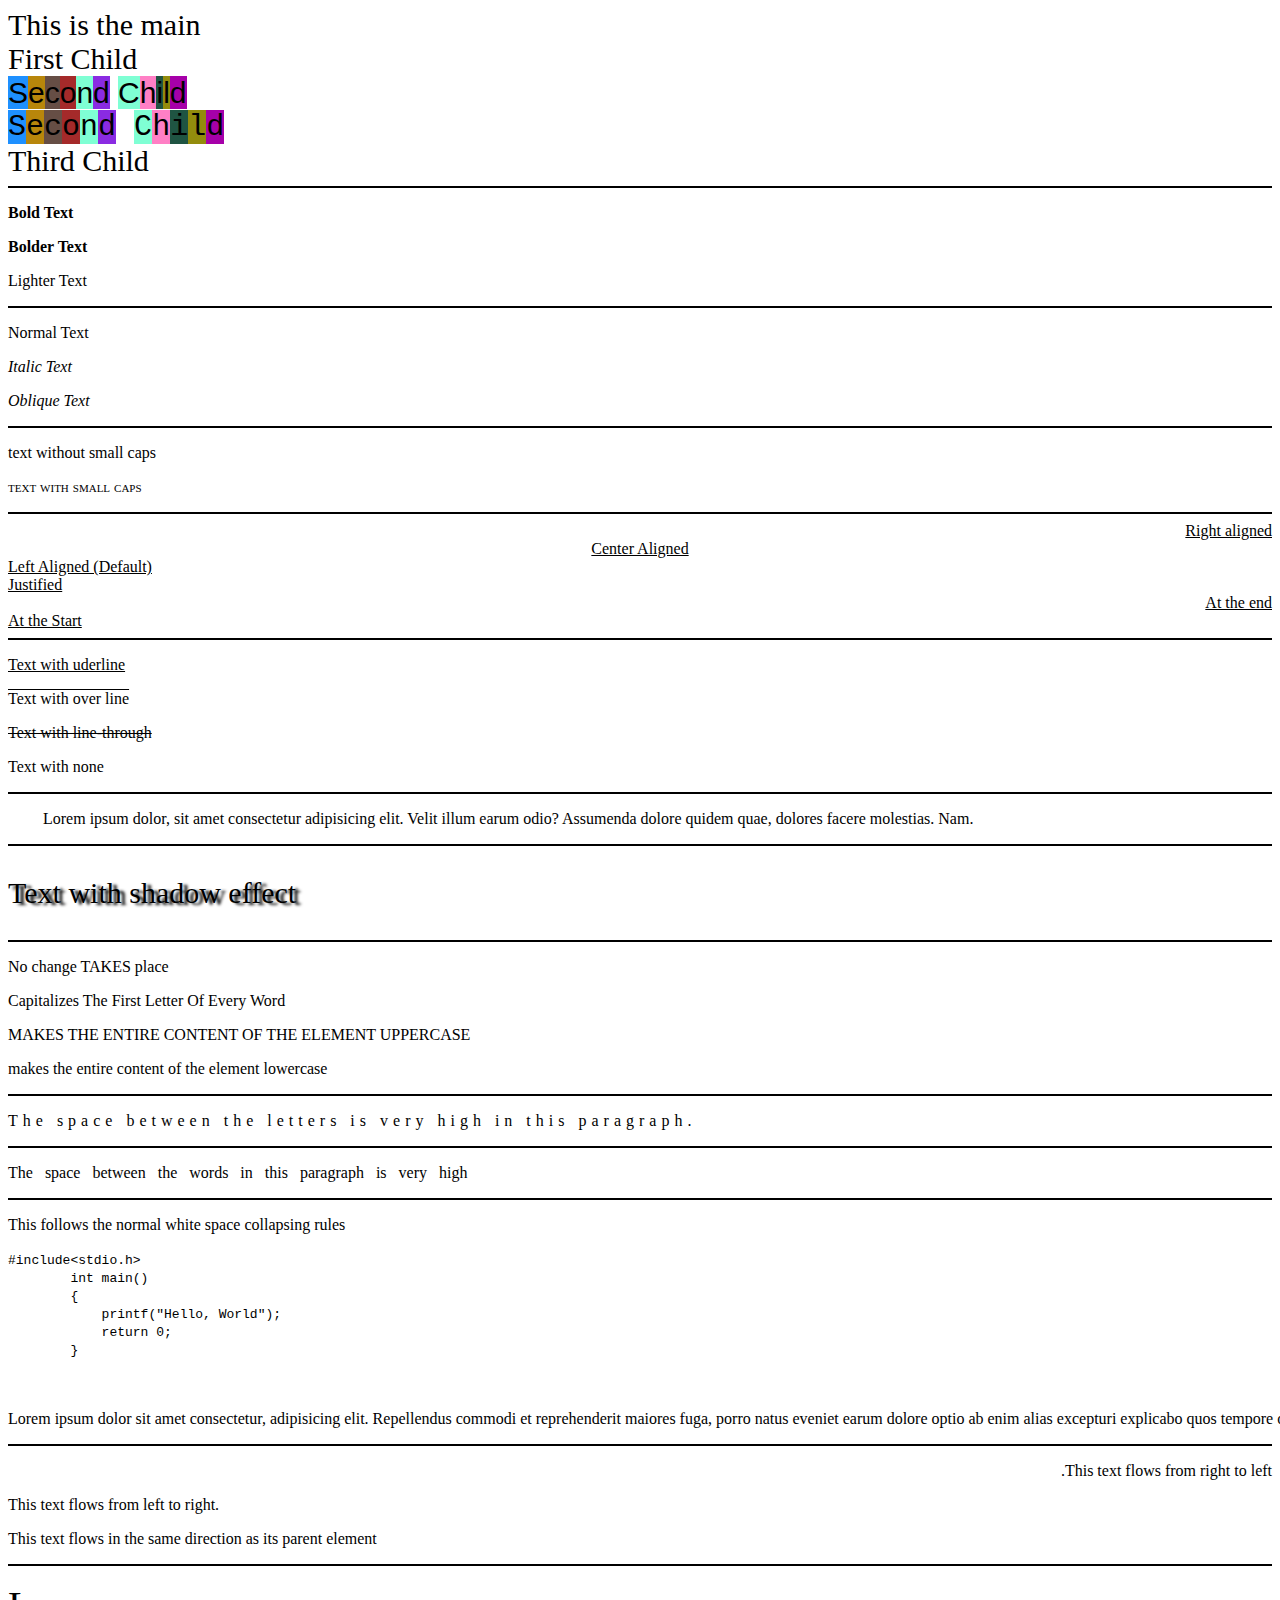
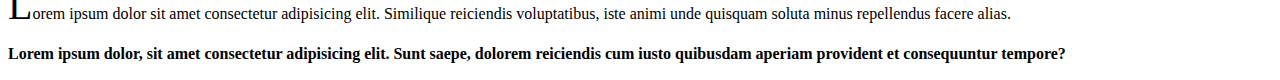
<file: basic properties/index.html>
<!DOCTYPE html>
<html lang="en">
<head>
    <meta charset="UTF-8">
    <meta name="viewport" content="width=device-width, initial-scale=1.0">
    <link rel="stylesheet" href="styles.css" media="all">
    <title>Document</title>
    <style>

    </style>
</head>
<body>
    <div id="main">
        This is the main
        <div id="first-child">First Child</div>
        <div class="_2nd"><span>S</span><span>e</span><span>c</span><span>o</span><span>n</span><span>d</span> <span id="s1">C</span><span id="s2">h</span><span id="s3">i</span><span id="s4">l</span><span id="s5">d</span></div>
        <div class="_2nd"><span>S</span><span>e</span><span>c</span><span>o</span><span>n</span><span>d</span> <span id="s1">C</span><span id="s2">h</span><span id="s3">i</span><span id="s4">l</span><span id="s5">d</span></div>
        <div>Third Child</div>
    </div>

    <hr size="2" color="black">

    <p id="font-weight">Bold Text</p>
    <p>Bolder Text</p>
    <p>Lighter Text</p>

    <hr size="2" color="black">

    <p id="font-style">Normal Text</p>
    <p>Italic Text</p>
    <p>Oblique Text</p>

    <hr size="2" color="black">

    <p id="font-variant">text without small caps</p>
    <p>text with small caps</p>

    <hr size="2" color="black">

    <div id="first-div">
        Right aligned
        <div id="inside-first">
            Center Aligned
            <div id="inside-2nd">
                Left Aligned (Default)
                <div id="inside-3rd">
                    Justified
                    <div id="inside-4th">
                        At the end
                        <div id="inside-5th">At the Start</div>
                    </div>
                </div>
            </div>
        </div>
    </div>

    <hr size="2" color="black">

    <p id="decoration">Text with uderline</p>
    <p>Text with over line</p>
    <p>Text with line-through</p>
    <p>Text with none</p>

    <hr size="2" color="black">

    <p id="indent">Lorem ipsum dolor, sit amet consectetur adipisicing elit. Velit illum earum odio? Assumenda dolore quidem quae, dolores facere molestias. Nam.</p>

    <hr size="2" color="black">

    <p id="shadow">Text with shadow effect</p>

    <hr size="2" color="black">

    <p id="transform">No change TAKES place</p>
    <p>Capitalizes the first letter of every word</p>
    <p>MAKES the Entire content of the element uppercase</p>
    <p>MAKES the ENTIre content of the element LOWERCase</p>

    <hr size="2" color="black">

    <p id="l-spacing">
        The space between the letters is very high in this paragraph.
    </p>

    <hr size="2" color="black">

    <p id="w-spacing">The space between the words in this paragraph is very high</p>

    <hr size="2" color="black">

    <p id="white-space">This follows the normal white space collapsing rules</p>
    <p><code>#include&lt;stdio.h&gt;
        int main()
        {
            printf("Hello, World");
            return 0;
        }
        </code>
    </p>
    <p>Lorem ipsum dolor sit amet consectetur, adipisicing elit. Repellendus commodi et reprehenderit maiores fuga, porro natus eveniet earum dolore optio ab enim alias excepturi explicabo quos tempore odit ut eaque!</p>

    <hr size="2" color="black">

    <p id="direction">This text flows from right to left.</p>
    <p>This text flows from left to right.</p>
    <p>This text flows in the same direction as its parent element</p>

    <hr size="2" color="black">

    <p id="pseudo-class">Lorem ipsum dolor sit amet consectetur adipisicing elit. Similique reiciendis voluptatibus, iste animi unde quisquam soluta minus repellendus facere alias.</p>
    <p>Lorem ipsum dolor, sit amet consectetur adipisicing elit. Sunt saepe, dolorem reiciendis cum iusto quibusdam aperiam provident et consequuntur tempore?</p>
    
</body>
</html>
</file>
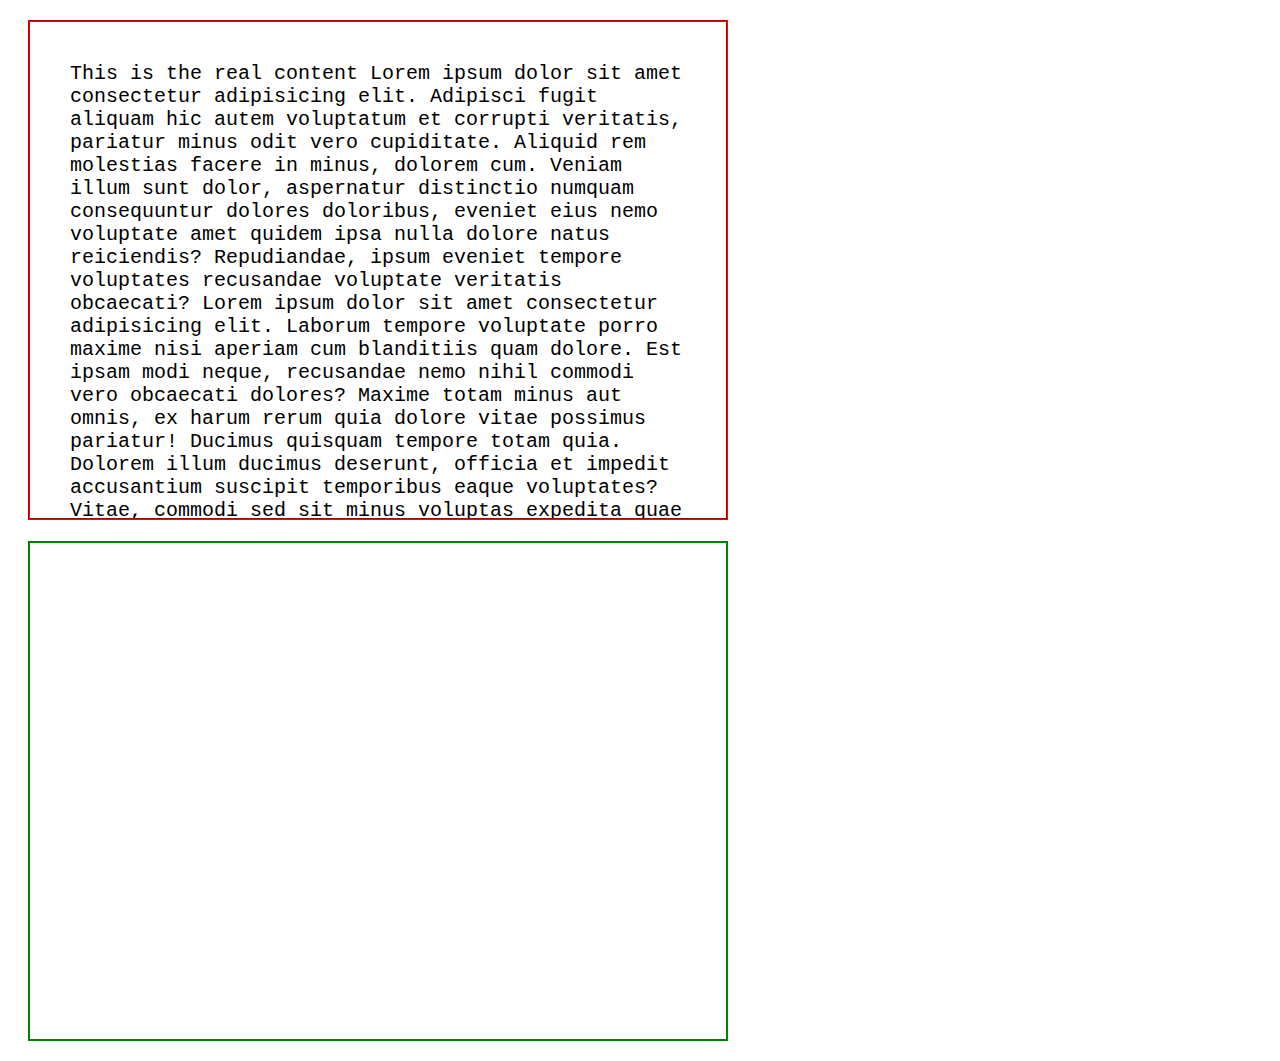
<file: selectors.html>
<!DOCTYPE html>
<html lang="en">
<head>
    <meta charset="UTF-8">
    <meta name="viewport" content="width=device-width, initial-scale=1.0">
    <title>Document</title>
    <style>
        div
        {
            box-sizing: border-box;
            margin: 20px;
            /* width: 400px;
            height: 300px; */
            max-width: 700px;
            min-width: 200px;
            height: 500px;
            border: 2px groove red;
            font-size: 20px;
            font-family: monospace;

            padding: 40px;

            overflow: auto;
        }
        div+div
        {
            border: 2px solid green;
            margin-top: 21px;
        }
        
    </style>
</head>
<body>
    <div>This is the real content Lorem ipsum dolor sit amet consectetur adipisicing elit. Adipisci fugit aliquam hic autem voluptatum et corrupti veritatis, pariatur minus odit vero cupiditate. Aliquid rem molestias facere in minus, dolorem cum.
        Veniam illum sunt dolor, aspernatur distinctio numquam consequuntur dolores doloribus, eveniet eius nemo voluptate amet quidem ipsa nulla dolore natus reiciendis? Repudiandae, ipsum eveniet tempore voluptates recusandae voluptate veritatis obcaecati? Lorem ipsum dolor sit amet consectetur adipisicing elit. Laborum tempore voluptate porro maxime nisi aperiam cum blanditiis quam dolore. Est ipsam modi neque, recusandae nemo nihil commodi vero obcaecati dolores?
        Maxime totam minus aut omnis, ex harum rerum quia dolore vitae possimus pariatur! Ducimus quisquam tempore totam quia. Dolorem illum ducimus deserunt, officia et impedit accusantium suscipit temporibus eaque voluptates?
    Vitae, commodi sed sit minus voluptas expedita quae at numquam fuga consequuntur illum nesciunt quia quos doloremque dolorum provident! Ex minima doloremque dignissimos architecto ea itaque voluptatum voluptates magnam? Quis!</div>
    <div></div>

</body>
</html>
</file>
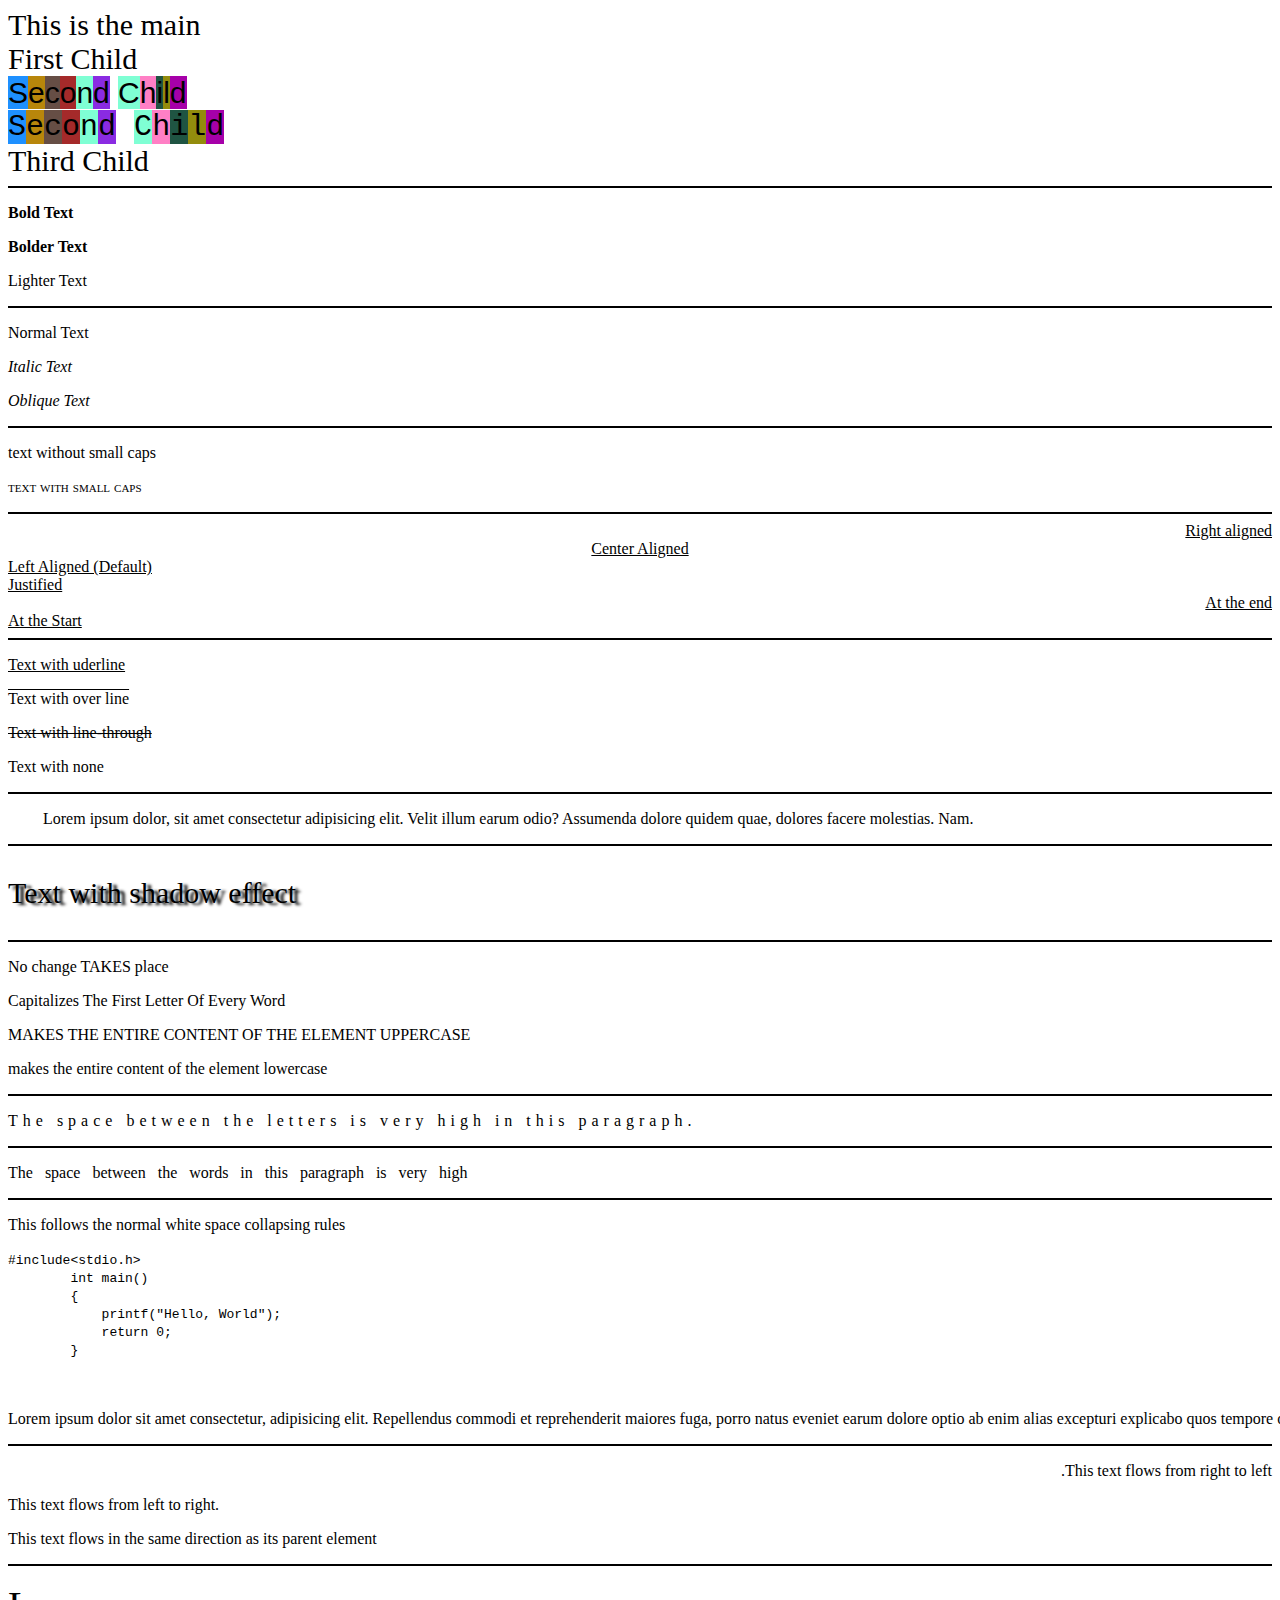
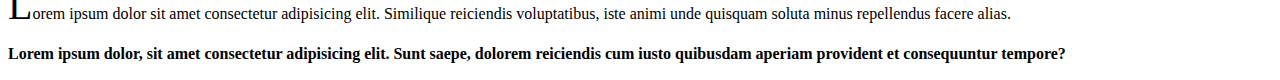
<file: basic properties/css.html>
<!DOCTYPE html>
<html lang="en">
<head>
    <meta charset="UTF-8">
    <meta name="viewport" content="width=device-width, initial-scale=1.0">
    <link rel="stylesheet" href="styles.css" media="all">
    <title>Document</title>
    <style>

    </style>
</head>
<body>
    <div id="main">
        This is the main
        <div id="first-child">First Child</div>
        <div class="_2nd"><span>S</span><span>e</span><span>c</span><span>o</span><span>n</span><span>d</span> <span id="s1">C</span><span id="s2">h</span><span id="s3">i</span><span id="s4">l</span><span id="s5">d</span></div>
        <div class="_2nd"><span>S</span><span>e</span><span>c</span><span>o</span><span>n</span><span>d</span> <span id="s1">C</span><span id="s2">h</span><span id="s3">i</span><span id="s4">l</span><span id="s5">d</span></div>
        <div>Third Child</div>
    </div>

    <hr size="2" color="black">

    <p id="font-weight">Bold Text</p>
    <p>Bolder Text</p>
    <p>Lighter Text</p>

    <hr size="2" color="black">

    <p id="font-style">Normal Text</p>
    <p>Italic Text</p>
    <p>Oblique Text</p>

    <hr size="2" color="black">

    <p id="font-variant">text without small caps</p>
    <p>text with small caps</p>

    <hr size="2" color="black">

    <div id="first-div">
        Right aligned
        <div id="inside-first">
            Center Aligned
            <div id="inside-2nd">
                Left Aligned (Default)
                <div id="inside-3rd">
                    Justified
                    <div id="inside-4th">
                        At the end
                        <div id="inside-5th">At the Start</div>
                    </div>
                </div>
            </div>
        </div>
    </div>

    <hr size="2" color="black">

    <p id="decoration">Text with uderline</p>
    <p>Text with over line</p>
    <p>Text with line-through</p>
    <p>Text with none</p>

    <hr size="2" color="black">

    <p id="indent">Lorem ipsum dolor, sit amet consectetur adipisicing elit. Velit illum earum odio? Assumenda dolore quidem quae, dolores facere molestias. Nam.</p>

    <hr size="2" color="black">

    <p id="shadow">Text with shadow effect</p>

    <hr size="2" color="black">

    <p id="transform">No change TAKES place</p>
    <p>Capitalizes the first letter of every word</p>
    <p>MAKES the Entire content of the element uppercase</p>
    <p>MAKES the ENTIre content of the element LOWERCase</p>

    <hr size="2" color="black">

    <p id="l-spacing">
        The space between the letters is very high in this paragraph.
    </p>

    <hr size="2" color="black">

    <p id="w-spacing">The space between the words in this paragraph is very high</p>

    <hr size="2" color="black">

    <p id="white-space">This follows the normal white space collapsing rules</p>
    <p><code>#include&lt;stdio.h&gt;
        int main()
        {
            printf("Hello, World");
            return 0;
        }
        </code>
    </p>
    <p>Lorem ipsum dolor sit amet consectetur, adipisicing elit. Repellendus commodi et reprehenderit maiores fuga, porro natus eveniet earum dolore optio ab enim alias excepturi explicabo quos tempore odit ut eaque!</p>

    <hr size="2" color="black">

    <p id="direction">This text flows from right to left.</p>
    <p>This text flows from left to right.</p>
    <p>This text flows in the same direction as its parent element</p>

    <hr size="2" color="black">

    <p id="pseudo-class">Lorem ipsum dolor sit amet consectetur adipisicing elit. Similique reiciendis voluptatibus, iste animi unde quisquam soluta minus repellendus facere alias.</p>
    <p>Lorem ipsum dolor, sit amet consectetur adipisicing elit. Sunt saepe, dolorem reiciendis cum iusto quibusdam aperiam provident et consequuntur tempore?</p>
    
</body>
</html>
</file>
<file: basic properties/styles.css>
#main
{
    font-family:   impact;
    font-size: 30px;
}

._2nd
{
    font-family: sans-serif;
}
._2nd+._2nd
{
    font-family: monospace;
}
span+span+span+span+span+span
{
    background-color: blueviolet;
}
span+span+span+span+span
{
    background-color: aquamarine;
}
span+span+span+span
{
    background-color: brown;
}
span+span+span
{
    background-color: rgb(102, 78, 69);
}
span+span
{
    background-color: darkgoldenrod;
}
span
{
    background-color: dodgerblue;
}
#s1
{
    background-color: aquamarine;
}
#s2
{
    background-color: rgb(255, 127, 197);
}
#s3
{
    background-color: rgb(31, 84, 66);
}
#s4
{
    background-color: rgb(147, 140, 13);
}
#s5
{
    background-color: rgb(166, 0, 169);
}
#font-weight
{
    font-weight: bold;
}
#font-weight+p{
    font-weight: bolder;
}
#font-weight+p+p
{
    font-weight: lighter;
}

#font-style
{
    font-style: normal;
}
#font-style+p
{
    font-style: italic;
}
#font-style+p+p
{
    font-style: oblique;
}

#font-variant
{
    font-variant: normal;
}
#font-variant+p
{
    font-variant: small-caps;
}

#first-div
{
    text-align: right;
    text-decoration: underline;
}
#first-div>div
{
    text-align: center;
}
#first-div>div>div
{
    text-align: left;
}
#first-div>div>div>div
{
    text-align: justify;
}
#first-div>div>div>div>div
{
    text-align: end;
}
#first-div>div>div>div>div>div
{
    text-align: start;
}

#decoration
{
    text-decoration: underline;
}
#decoration+p
{
    text-decoration: overline;
}
#decoration+p+p
{
    text-decoration: line-through;
}
#decoration+p+p+p
{
    text-decoration: none;
}

#indent
{
    text-indent: 35px;
}

#shadow
{
    font-family: cursive;
    font-size: 30px;
    text-shadow: 5px 2px 3px black;
}

#transform
{
    text-transform: none;
}
#transform+p
{
    text-transform: capitalize;
}
#transform+p+p
{
    text-transform: uppercase;
}
#transform+p+p+p
{
    text-transform: lowercase;
}

#l-spacing
{
    letter-spacing: 5px;
}

#w-spacing
{
    word-spacing: 8px;
}

#white-space
{
    white-space: normal;
}
#white-space+p
{
    white-space: pre;
}
#white-space+p+p
{
    white-space: nowrap;
}

#direction
{
    direction: rtl;
}
#direction+p
{
    direction: ltr;
}
#direction+p+p
{
    direction: inherit;
}

#pseudo-class:first-letter
{
    font-size: 40px;
}
#pseudo-class+p::first-line
{
    font-weight: bold;
}







/* #first-child
{
    color: rgb(30, 0, 255);
} */
</file>
